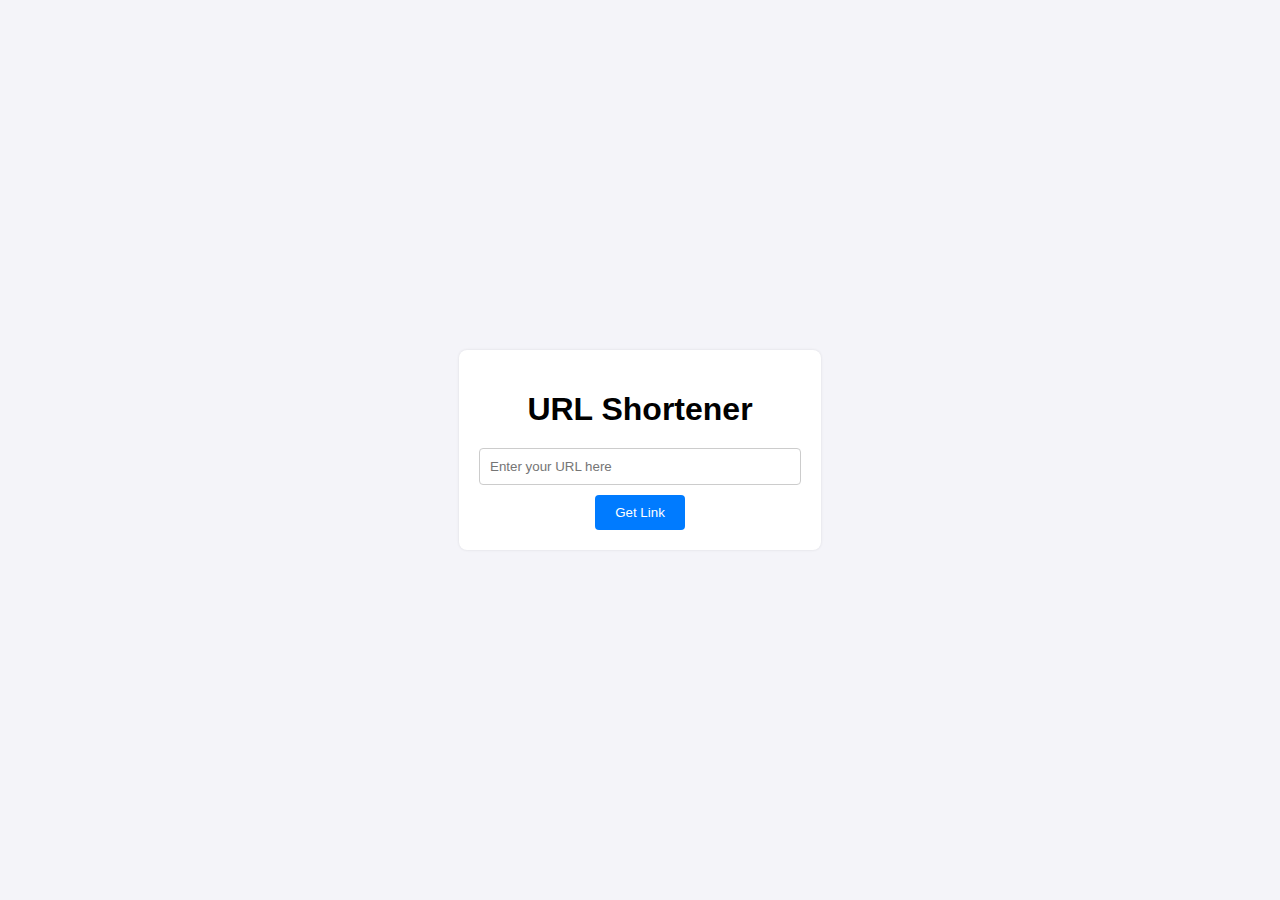
<file: src/LinkStand/wwwroot/try/index.html>
<!DOCTYPE html>
<html lang="en">
<head>
    <meta charset="UTF-8">
    <meta name="viewport" content="width=device-width, initial-scale=1.0">
    <title>URL Shortener</title>
    <link rel="stylesheet" href="styles.css">
</head>
<body>
    <div class="container">
        <h1>URL Shortener</h1>
        <form id="aliasForm">
            <input type="url" id="urlInput" placeholder="Enter your URL here" required>
            <button type="submit">Get Link</button>
        </form>
        <div id="result" class="hidden">
            <p>Your Link:</p>
            <a id="urlAlias" href="#" target="_blank"></a>
        </div>
    </div>
    <script>
        const host = "http://localhost:8080";
        document.getElementById('aliasForm').addEventListener('submit', async function(event) {
            event.preventDefault();
            const url = document.getElementById('urlInput').value;
            const response = await fetch(`${host}?url=${url}`, {
                method: 'POST',
            });
            const result = await response.json();
            const shortenedUrlElement = document.getElementById('urlAlias');
            shortenedUrlElement.href = `${host}/${result.alias}`;
            shortenedUrlElement.textContent = `${host}/${result.alias}`;
            document.getElementById('result').classList.remove('hidden');
        });
    </script>
</body>
</html>
</file>
<file: src/LinkStand/wwwroot/try/styles.css>
:root {
    /* Light mode variables */
    --BackgroundColorLight: #f4f4f9;
    --TextColorLight: #000;
    --ContainerBackgroundLight: #fff;
    --ContainerBoxShadowLight: rgba(0, 0, 0, 0.1);
    --InputBackgroundLight: #fff;
    --InputBorderColorLight: #ccc;
    --InputTextColorLight: #000;
    --ButtonBackgroundLight: #007BFF;
    --ButtonHoverBackgroundLight: #0056b3;
    --ButtonTextColorLight: #fff;

    /* Dark mode variables */
    --BackgroundColorDark: #121212;
    --TextColorDark: #fff;
    --ContainerBackgroundDark: #1e1e1e;
    --ContainerBoxShadowDark: rgba(255, 255, 255, 0.1);
    --InputBackgroundDark: #333;
    --InputBorderColorDark: #555;
    --InputTextColorDark: #fff;
    --ButtonBackgroundDark: #007BFF;
    --ButtonHoverBackgroundDark: #0056b3;
    --ButtonTextColorDark: #fff;
}

/* Base styles */
body {
    font-family: Arial, sans-serif;
    display: flex;
    justify-content: center;
    align-items: center;
    height: 100vh;
    margin: 0;
    transition: background-color 0.3s, color 0.3s;
}

.container {
    padding: 20px;
    border-radius: 8px;
    text-align: center;
    transition: background-color 0.3s, box-shadow 0.3s;
}

h1 {
    margin-bottom: 20px;
}

form {
    display: flex;
    flex-direction: column;
    align-items: center;
}

input {
    width: 300px;
    padding: 10px;
    margin-bottom: 10px;
    border: 1px solid;
    border-radius: 4px;
    transition: background-color 0.3s, border-color 0.3s, color 0.3s;
}

button {
    padding: 10px 20px;
    border: none;
    border-radius: 4px;
    cursor: pointer;
    transition: background-color 0.3s;
}

button:hover {
    background-color: var(--ButtonHoverBackgroundLight);
}

#result {
    margin-top: 20px;
}

.hidden {
    display: none;
}

/* Light mode styles */
@media (prefers-color-scheme: light) {
    body {
        background-color: var(--BackgroundColorLight);
        color: var(--TextColorLight);
    }

    .container {
        background: var(--ContainerBackgroundLight);
        box-shadow: 0 0 3px var(--ContainerBoxShadowLight);
    }

    input {
        background-color: var(--InputBackgroundLight);
        border-color: var(--InputBorderColorLight);
        color: var(--InputTextColorLight);
    }

    button {
        background-color: var(--ButtonBackgroundLight);
        color: var(--ButtonTextColorLight);
    }

    button:hover {
        background-color: var(--ButtonHoverBackgroundLight);
    }
}

/* Dark mode styles */
@media (prefers-color-scheme: dark) {
    body {
        background-color: var(--BackgroundColorDark);
        color: var(--TextColorDark);
    }

    .container {
        background: var(--ContainerBackgroundDark);
        box-shadow: 0 0 3px var(--ContainerBoxShadowDark);
    }

    input {
        background-color: var(--InputBackgroundDark);
        border-color: var(--InputBorderColorDark);
        color: var(--InputTextColorDark);
    }

    button {
        background-color: var(--ButtonBackgroundDark);
        color: var(--ButtonTextColorDark);
    }

    button:hover {
        background-color: var(--ButtonHoverBackgroundDark);
    }
}
</file>
